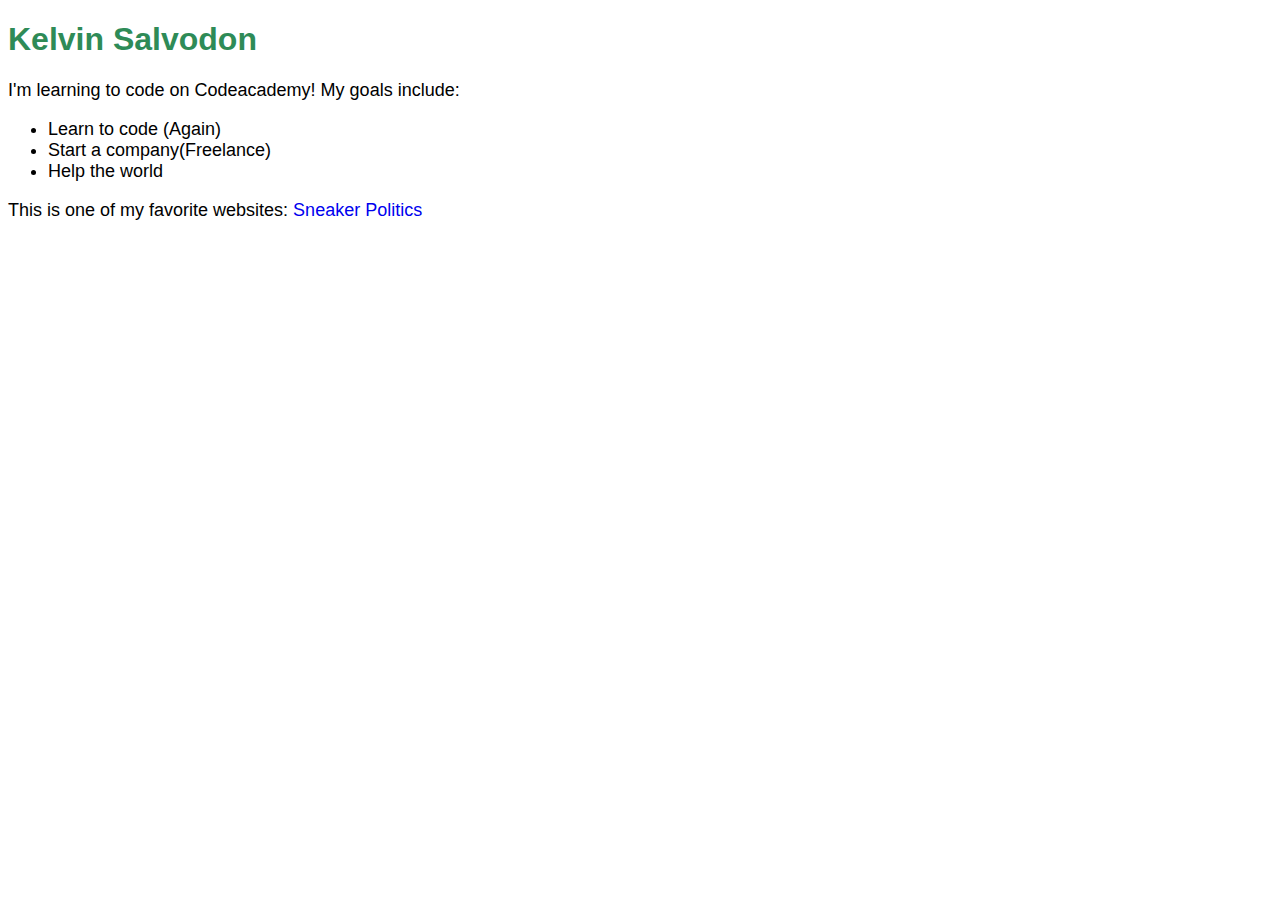
<file: DevProject/index.html>
<!DOCTYPE html>
<html>
<head>
  <title>DevProject</title>
  <link href ="./resources/css/index.css" type="text/css" rel="stylesheet">
</head>
<body>
  <h1>Kelvin Salvodon</h1>
  <p>I'm learning to code on Codeacademy! My goals include:</p>
  <ul>
    <li>Learn to code (Again)</li>
    <li>Start a company(Freelance)</li>
    <li>Help the world</li>
  </ul>
  <p>This is one of my favorite websites: <a href="https://sneakerpolitics.com/"
     target="_blank"> Sneaker Politics</a>
  </p>





</body>
</html>
</file>
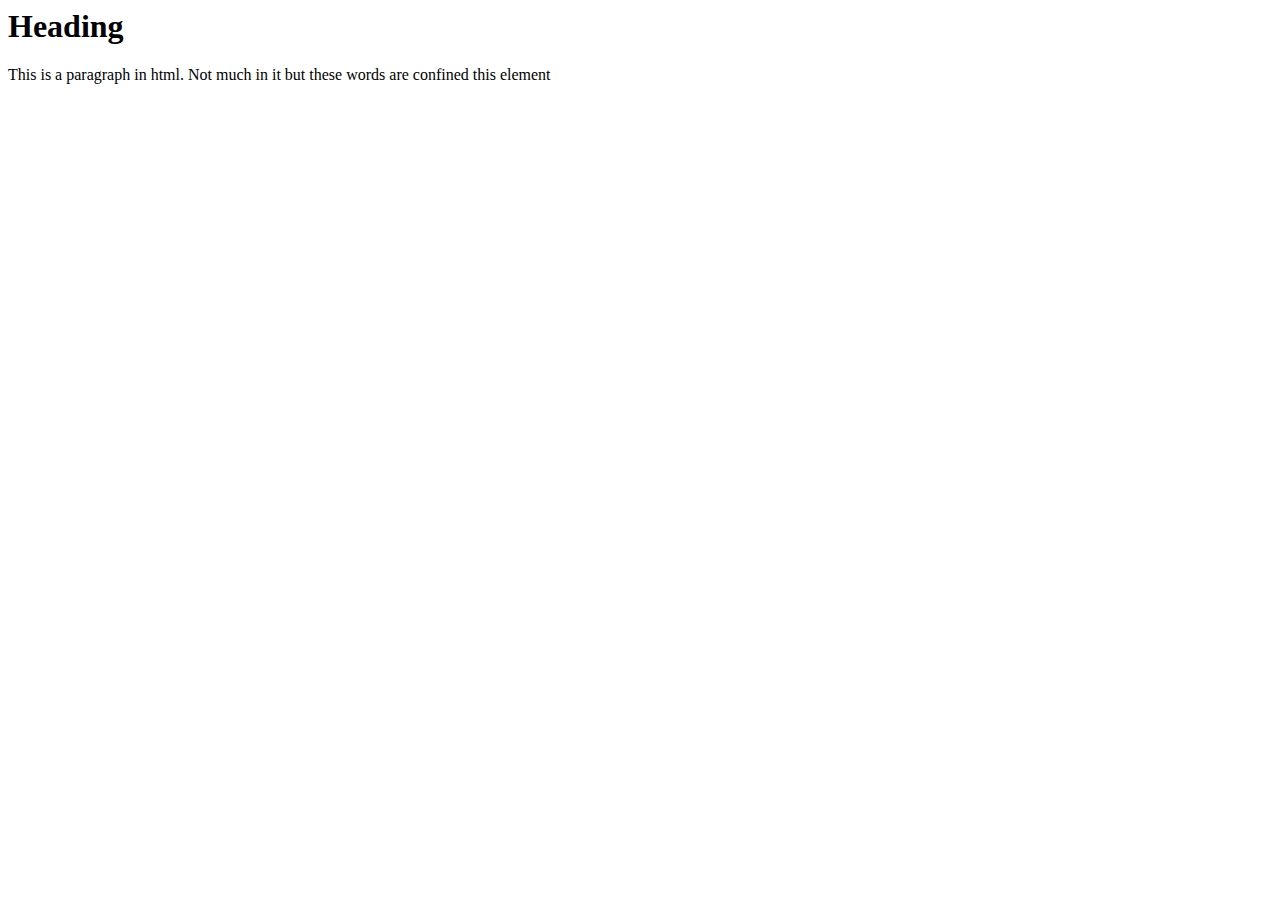
<file: hello_html/index.html>
<DOCTYPE html>
<html>
  <head>
    <title>Hello, HTML!</title>
  </head>
  <body>
    <h1>Heading</h1>
    <p>This is a paragraph in html. Not much in it but these words are confined
      this element</p>


  </body>
</html>
</file>
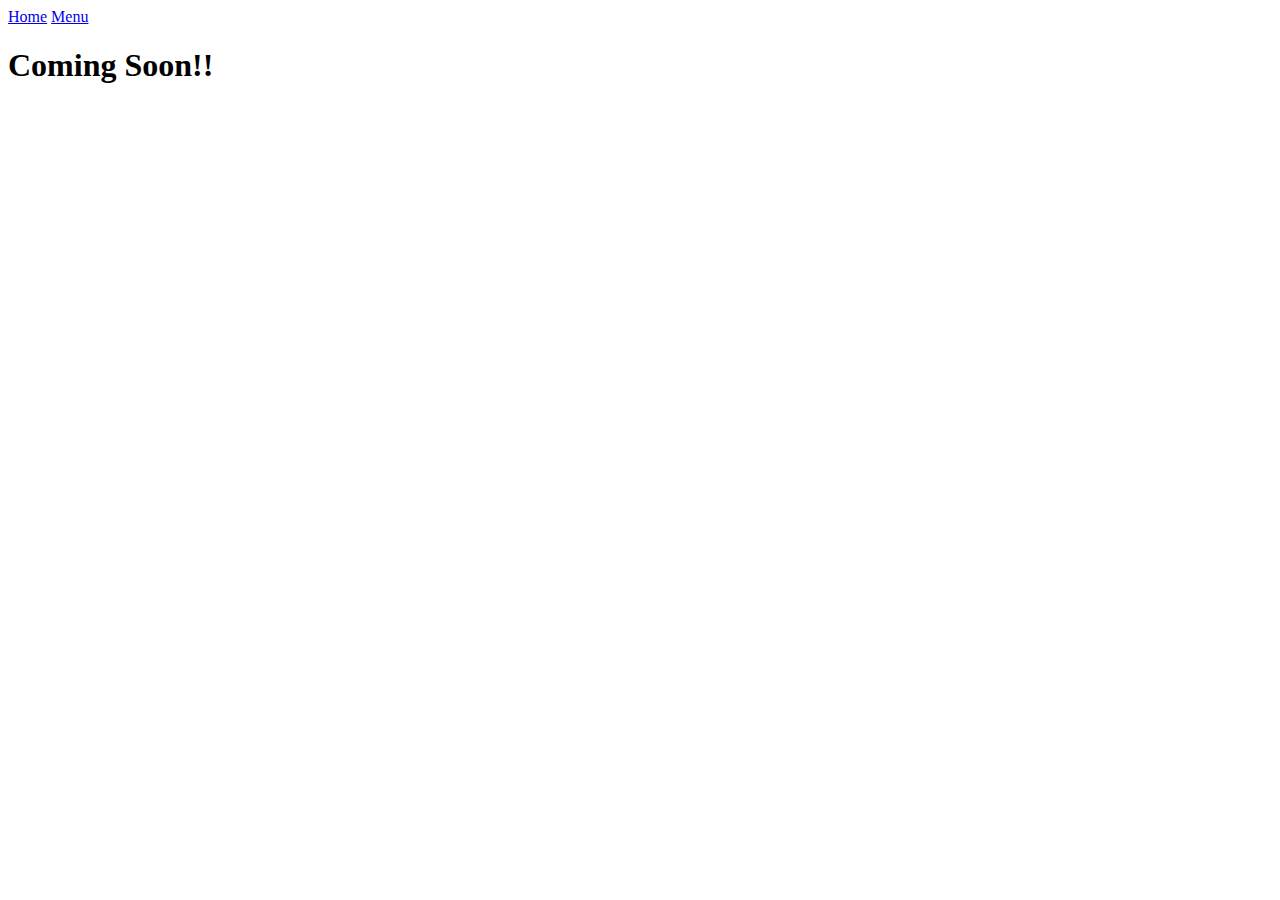
<file: TwoSandals/home.html>
<!DOCTYPE html>
<html>
  <head>
    <title>Home</title>
  </head>
  <body>

  <div id="navigation">
    <span><a href="./home.html">Home</a></span>
    <span><a href="./index.html">Menu</a></span>
    </div>

  <h1>Coming Soon!!</h1>

  </body>
</html>
</file>
<file: DevProject/resources/css/index.css>
* {
  font-family: Helvetica, Arial, sans-serif;

}

h1 {
  color: SeaGreen;

}

p, li {
  font-size: 18px;

}

a {
  text-decoration: none;

}
</file>
